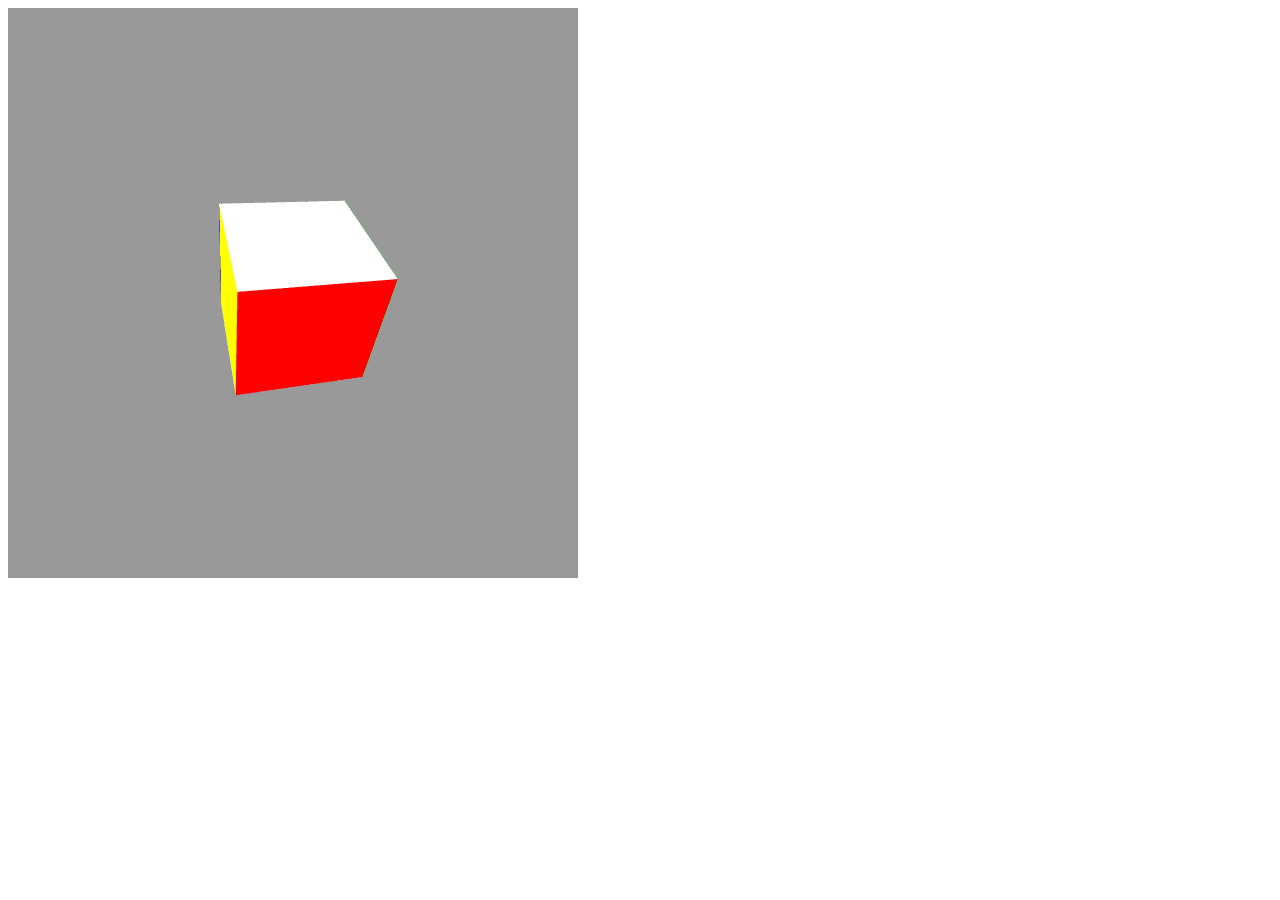
<file: Lab1/index.html>
<!doctype html>
<html>
<body>
<canvas width = "570" height = "570" id = "my_Canvas"></canvas>

<script>
    /*============= Creating a canvas =================*/
    var canvas = document.getElementById('my_Canvas');
    gl = canvas.getContext('experimental-webgl');

    /*============ Defining and storing the geometry =========*/

    var vertices = [
        -1,-1,-1, 1,-1,-1, 1, 1,-1, -1, 1,-1,
        -1,-1, 1, 1,-1, 1, 1, 1, 1, -1, 1, 1,
        -1,-1,-1, -1, 1,-1, -1, 1, 1, -1,-1, 1,
        1,-1,-1, 1, 1,-1, 1, 1, 1, 1,-1, 1,
        -1,-1,-1, -1,-1, 1, 1,-1, 1, 1,-1,-1,
        -1, 1,-1, -1, 1, 1, 1, 1, 1, 1, 1,-1,
    ];

    var colors = [
        5,3,7, 5,3,7, 5,3,7, 5,3,7,
        1,1,3, 1,1,3, 1,1,3, 1,1,3,
        0,0,1, 0,0,1, 0,0,1, 0,0,1,
        1,0,0, 1,0,0, 1,0,0, 1,0,0,
        1,1,0, 1,1,0, 1,1,0, 1,1,0,
        0,1,0, 0,1,0, 0,1,0, 0,1,0
    ];

    var indices = [
        0,1,2, 0,2,3, 4,5,6, 4,6,7,
        8,9,10, 8,10,11, 12,13,14, 12,14,15,
        16,17,18, 16,18,19, 20,21,22, 20,22,23
    ];

    // Create and store data into vertex buffer
    var vertex_buffer = gl.createBuffer ();
    gl.bindBuffer(gl.ARRAY_BUFFER, vertex_buffer);
    gl.bufferData(gl.ARRAY_BUFFER, new Float32Array(vertices), gl.STATIC_DRAW);

    // Create and store data into color buffer
    var color_buffer = gl.createBuffer ();
    gl.bindBuffer(gl.ARRAY_BUFFER, color_buffer);
    gl.bufferData(gl.ARRAY_BUFFER, new Float32Array(colors), gl.STATIC_DRAW);

    // Create and store data into index buffer
    var index_buffer = gl.createBuffer ();
    gl.bindBuffer(gl.ELEMENT_ARRAY_BUFFER, index_buffer);
    gl.bufferData(gl.ELEMENT_ARRAY_BUFFER, new Uint16Array(indices), gl.STATIC_DRAW);

    /*=================== Shaders =========================*/

    var vertCode = 'attribute vec3 position;'+
        'uniform mat4 Pmatrix;'+
        'uniform mat4 Vmatrix;'+
        'uniform mat4 Mmatrix;'+
        'attribute vec3 color;'+//the color of the point
        'varying vec3 vColor;'+

        'void main(void) { '+//pre-built function
        'gl_Position = Pmatrix*Vmatrix*Mmatrix*vec4(position, 1.);'+
        'vColor = color;'+
        '}';

    var fragCode = 'precision mediump float;'+
        'varying vec3 vColor;'+
        'void main(void) {'+
        'gl_FragColor = vec4(vColor, 1.);'+
        '}';

    var vertShader = gl.createShader(gl.VERTEX_SHADER);
    gl.shaderSource(vertShader, vertCode);
    gl.compileShader(vertShader);

    var fragShader = gl.createShader(gl.FRAGMENT_SHADER);
    gl.shaderSource(fragShader, fragCode);
    gl.compileShader(fragShader);

    var shaderProgram = gl.createProgram();
    gl.attachShader(shaderProgram, vertShader);
    gl.attachShader(shaderProgram, fragShader);
    gl.linkProgram(shaderProgram);

    /* ====== Associating attributes to vertex shader =====*/
    var Pmatrix = gl.getUniformLocation(shaderProgram, "Pmatrix");
    var Vmatrix = gl.getUniformLocation(shaderProgram, "Vmatrix");
    var Mmatrix = gl.getUniformLocation(shaderProgram, "Mmatrix");

    gl.bindBuffer(gl.ARRAY_BUFFER, vertex_buffer);
    var position = gl.getAttribLocation(shaderProgram, "position");
    gl.vertexAttribPointer(position, 3, gl.FLOAT, false,0,0) ;

    // Position
    gl.enableVertexAttribArray(position);
    gl.bindBuffer(gl.ARRAY_BUFFER, color_buffer);
    var color = gl.getAttribLocation(shaderProgram, "color");
    gl.vertexAttribPointer(color, 3, gl.FLOAT, false,0,0) ;

    // Color
    gl.enableVertexAttribArray(color);
    gl.useProgram(shaderProgram);

    /*==================== MATRIX =====================*/

    function get_projection(angle, a, zMin, zMax) {
        var ang = Math.tan((angle*.5)*Math.PI/180);//angle*.5
        return [
            0.5/ang, 0 , 0, 0,
            0, 0.5*a/ang, 0, 0,
            0, 0, -(zMax+zMin)/(zMax-zMin), -1,
            0, 0, (-2*zMax*zMin)/(zMax-zMin), 0
        ];
    }

    var proj_matrix = get_projection(40, canvas.width/canvas.height, 1, 100);

    var mov_matrix = [1,0,0,0, 0,1,0,0, 0,0,1,0, 0,0,0,1];
    var view_matrix = [1,0,0,0, 0,1,0,0, 0,0,1,0, 0,0,0,1];

    // translating z
    view_matrix[14] = view_matrix[14]-6;//zoom

    /*==================== Rotation ====================*/

    function rotateZ(m, angle) {
        var c = Math.cos(angle);
        var s = Math.sin(angle);
        var mv0 = m[0], mv4 = m[4], mv8 = m[8];

        m[0] = c*m[0]-s*m[1];
        m[4] = c*m[4]-s*m[5];
        m[8] = c*m[8]-s*m[9];

        m[1]=c*m[1]+s*mv0;
        m[5]=c*m[5]+s*mv4;
        m[9]=c*m[9]+s*mv8;
    }

    function rotateX(m, angle) {
        var c = Math.cos(angle);
        var s = Math.sin(angle);
        var mv1 = m[1], mv5 = m[5], mv9 = m[9];

        m[1] = m[1]*c-m[2]*s;
        m[5] = m[5]*c-m[6]*s;
        m[9] = m[9]*c-m[10]*s;

        m[2] = m[2]*c+mv1*s;
        m[6] = m[6]*c+mv5*s;
        m[10] = m[10]*c+mv9*s;
    }

    function rotateY(m, angle) {
        var c = Math.cos(angle);
        var s = Math.sin(angle);
        var mv0 = m[0], mv4 = m[4], mv8 = m[8];

        m[0] = c*m[0]+s*m[2];
        m[4] = c*m[4]+s*m[6];
        m[8] = c*m[8]+s*m[10];

        m[2] = c*m[2]-s*mv0;
        m[6] = c*m[6]-s*mv4;
        m[10] = c*m[10]-s*mv8;
    }

    /*================= Drawing ===========================*/
    var time_old = 0;

    var animate = function(time) {

        var dt = time-time_old;
        rotateZ(mov_matrix, dt*0.005);//time
        rotateY(mov_matrix, dt*0.002);
        rotateX(mov_matrix, dt*0.003);
        time_old = time;

        gl.enable(gl.DEPTH_TEST);
        gl.depthFunc(gl.LEQUAL);
        gl.clearColor(0.5, 0.5, 0.5, 0.9);
        gl.clearDepth(1.0);

        gl.viewport(0.0, 0.0, canvas.width, canvas.height);
        gl.clear(gl.COLOR_BUFFER_BIT | gl.DEPTH_BUFFER_BIT);
        gl.uniformMatrix4fv(Pmatrix, false, proj_matrix);
        gl.uniformMatrix4fv(Vmatrix, false, view_matrix);
        gl.uniformMatrix4fv(Mmatrix, false, mov_matrix);
        gl.bindBuffer(gl.ELEMENT_ARRAY_BUFFER, index_buffer);
        gl.drawElements(gl.TRIANGLES, indices.length, gl.UNSIGNED_SHORT, 0);

        window.requestAnimationFrame(animate);
    }
    animate(0);
</script>
</body>
</html>
</file>
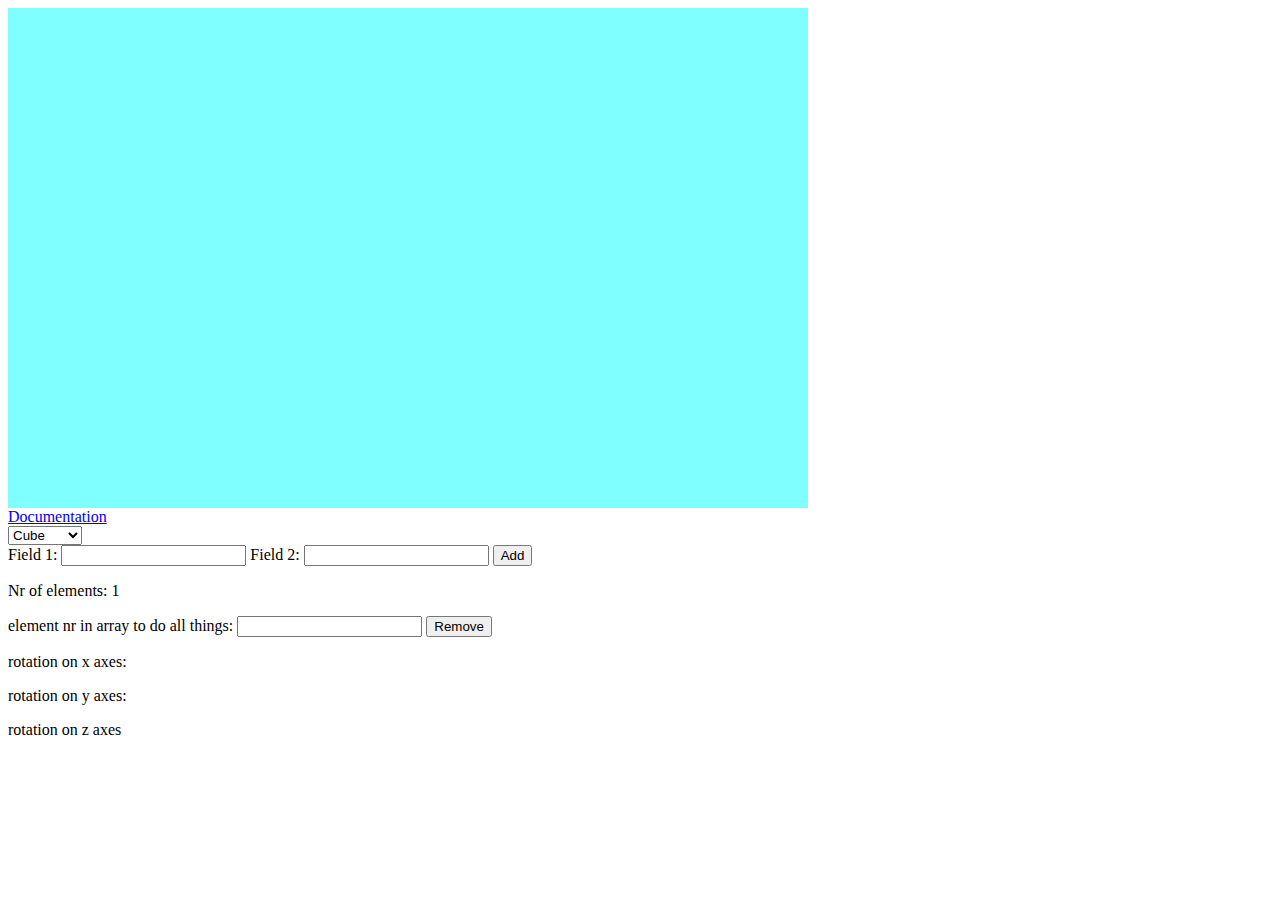
<file: Lab2/index.html>
<html>
	<head>
		<title>WebGL - Rotating Cube</title>
	</head>
	<body onload="InitDemo();">
		<canvas id="game-surface" width="800" height="500">
			Your browser does not support HTML5
		</canvas>
		<br />
		<a href="documentation.html">Documentation</a>

			<form>
			<select id="choose">
				<option value='cube'>Cube</option>
				<option value='pyramid'>Pyramid</option>
				<option value='sphere'>Sphere</option>
				<option value='seashell'>Seashell</option>
				
			</select></br>
			Field 1:
			<input type="text" id="Field1"/>
			Field 2:
			<input type="text" id="Field2"/>
			<input type="button" onclick="create(getElementById('choose').value,parseFloat(document.getElementById('Field1').value),parseFloat(document.getElementById('Field2').value))" value="Add">
			<br/>

		<p id="NrElem">Nr of elements: 0</p>
		
		element nr in array to do all things:
		 <input type="text" id="index">
		 <input type="button" onclick="objects.splice(parseInt(document.getElementById('index').value),1);document.getElementById('NrElem').innerHTML='Nr of elements: '+objects.length" value="Remove">
		 
		 
		</form>
		<p id="rotx">rotation on x axes:</p>
		<p id="roty">rotation on y axes:</p>
		<p id="rotz">rotation on z axes</p>
		
		
		<script src="Common/MV2.js"></script>
		<script src="Common/MV.js"></script>
		<script src="gl-matrix.js"></script>
		<script src="app.js"></script>
		
		
	</body>
</html>
</file>
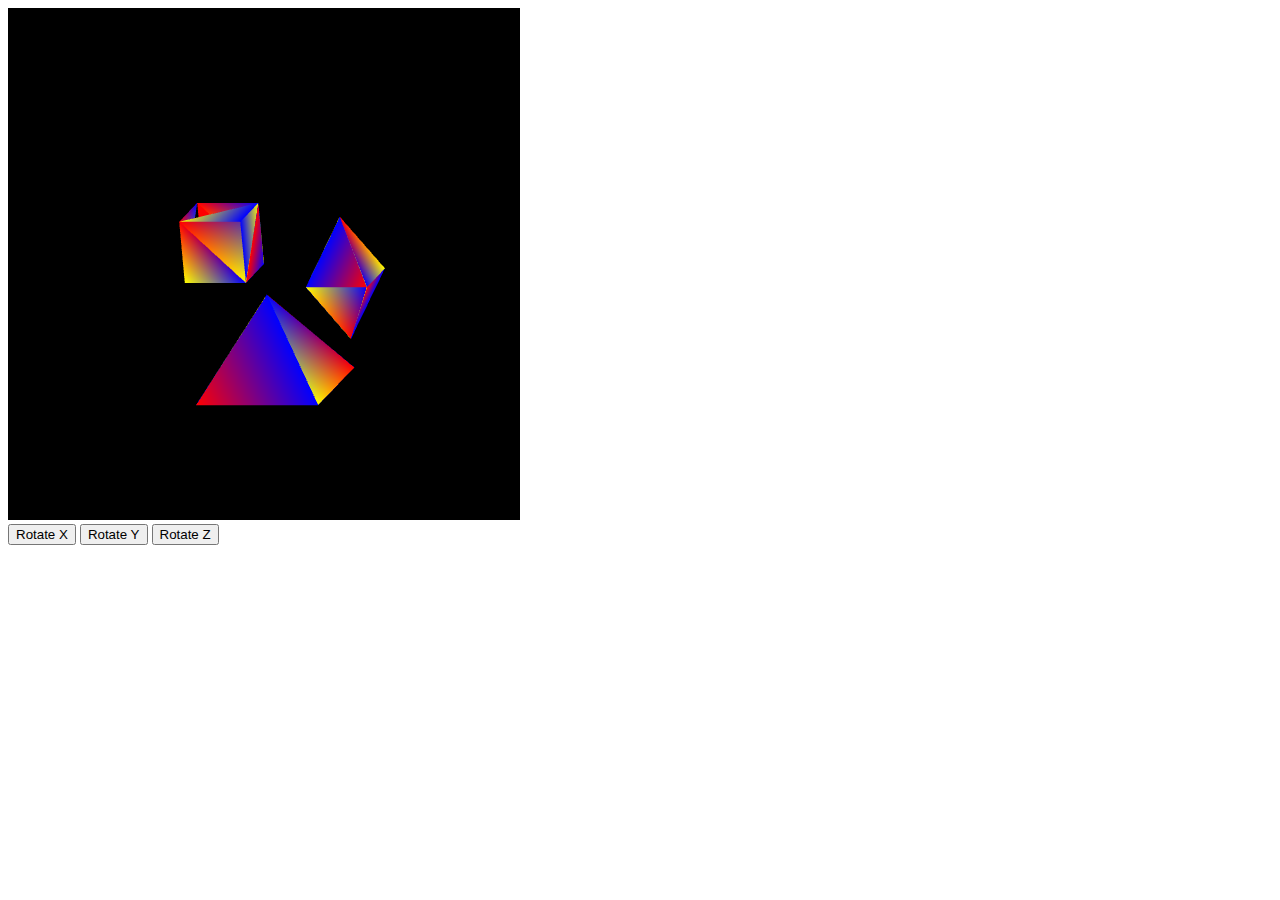
<file: WebGL-master/Lab1/index.html>
<!DOCTYPE html>
<html>
<head>
    <meta http-equiv="Content-Type" content="text/html;charset=utf-8" >
    <title>FAF</title>

    <script id="vertex-shader" type="x-shader/x-vertex">
attribute vec4 vPosition;
attribute vec4 vColor;
varying vec4 fragColor;


void
main()
{
vec3 angles = vec3(0.3, -0.3, 0.0);
vec3 c = cos( angles );
vec3 s = sin( angles );

// Remeber: thse matrices are column-major
mat4 rx = mat4( 1.0, 0.0, 0.0, 0.0,
0.0, c.x, s.x, 0.0,
0.0, -s.x, c.x, 0.0,
0.0, 0.0, 0.0, 1.0 );

mat4 ry = mat4( c.y, 0.0, -s.y, 0.0,
0.0, 1.0, 0.0, 0.0,
s.y, 0.0, c.y, 0.0,
0.0, 0.0, 0.0, 1.0 );

mat4 rz = mat4( c.z, s.z, 0.0, 0.0,
-s.z, c.z, 0.0, 0.0,
0.0, 0.0, 1.0, 0.0,
0.0, 0.0, 0.0, 1.0 );

gl_Position = rz * ry * rx * vPosition;
gl_Position.z = -gl_Position.z;
fragColor = vColor;
}
</script>

    <script id="fragment-shader" type="x-shader/x-fragment">
precision mediump float;
varying vec4 fragColor;

void
main()
{
gl_FragColor = vec4(fragColor);
}
</script>

    <script type="text/javascript" src="Common/webgl-utils.js"></script>
    <script type="text/javascript" src="Common/initShaders.js"></script>
    <script type="text/javascript" src="Common/MV.js"></script>
    <script type="text/javascript" src="app.js"></script>
</head>

<body>
<!” canvas element with size attributes!! ”>
<canvas id="gl-canvas" width="512" height="512">
    Oops ... your browser doesn't support the HTML5 canvas element
</canvas>

<br/>

<button id= "xButton">Rotate X</button>
<button id= "yButton">Rotate Y</button>
<button id= "zButton">Rotate Z</button>
</body>
</html>
</file>
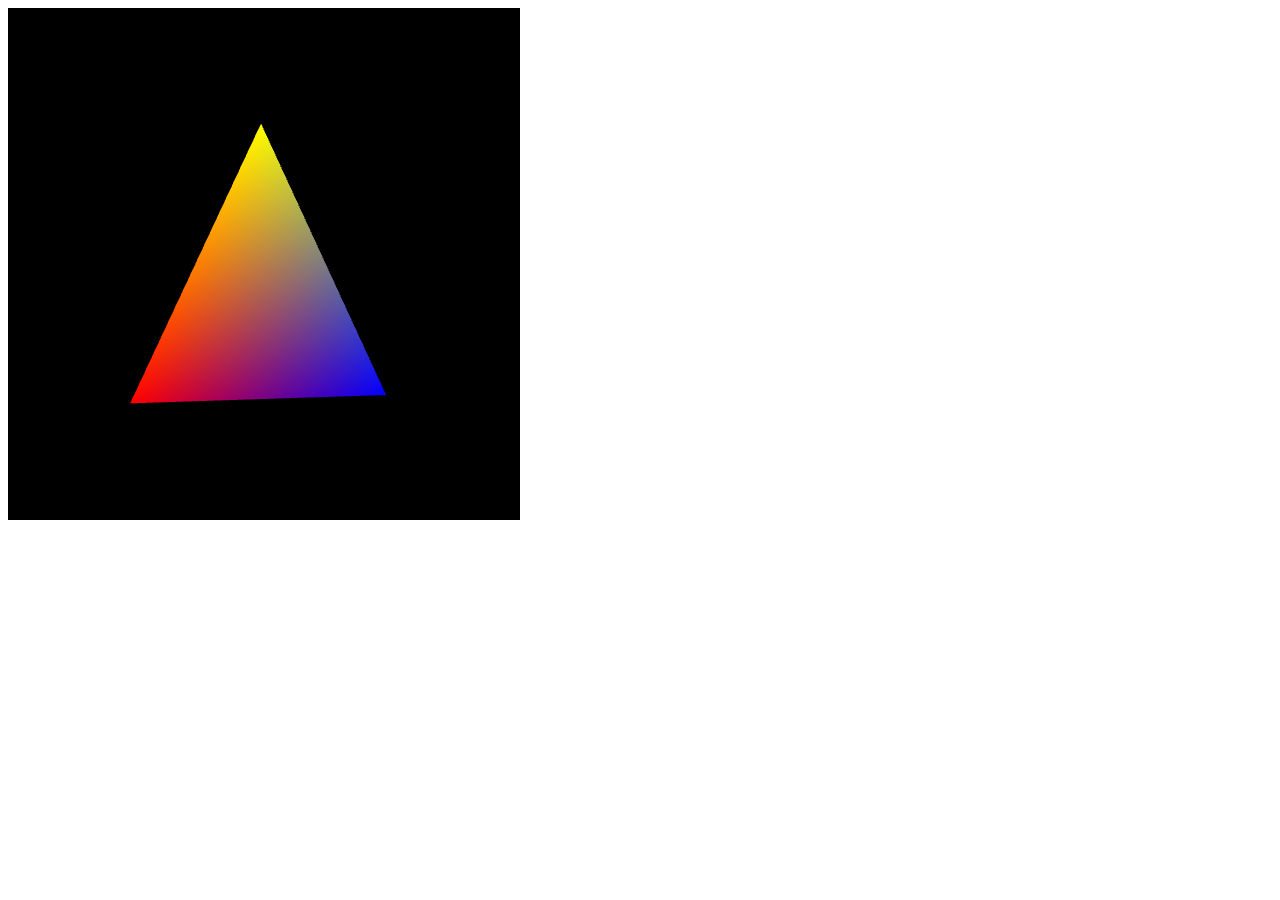
<file: lab0/bonus-dancing-webgl-triangle.html>
<!DOCTYPE html>
<html>
	<head>
		<meta http-equiv="Content-Type" content="text/html;charset=utf-8" >
		<title>CG Lab0 <3</title>

		<!-- vertex shader code block -->
		<script id="vertex-shader" type="x-shader/x-vertex">
			// READ THESE COMMENTS AFTER READING THE JS COMMENTS!!!!
			// attribute means that it is an array containing the information 
			// about EVERY point of the object.
			// attribute was passed from the javascript file
			attribute vec4 vPosition;
			attribute vec4 vColor;

			// varying means that we will pass this data to fragment shader
			// this data was NOT passed from the JS file.
			varying vec4 fColor;

			void
			main() {
				// not doing any transformations, just taking the position that came 
				// from the JS file and applying it to gl_Position which is the FINAL position.
			    gl_Position = vPosition;

			    // assigning vColor that was passed from JS to fColor that WILL be passed to fragment shader
				fColor = vColor;
			}
		</script>

		<!-- fragment shader code block -->
		<script id="fragment-shader" type="x-shader/x-fragment">
			precision mediump float;

			// READ THESE COMMENTS AFTER READING THE JS COMMENTS!!!!
			// in order to work, varying must be declared in both shaders
			varying vec4 fColor;
			void
			main() {
				// no transformations of color, just take it as it came from the v-shader
				// gl_FragColor is the FINAL color!!!
			    gl_FragColor = fColor;
			}
		</script>

		<!-- including all scripts needed -->
		<script type="text/javascript" src="webgl-utils.js"></script>
		<script type="text/javascript" src="InitShaders.js"></script>
		<script type="text/javascript" src="MV.js"></script>
		<script type="text/javascript" src="bonus-dancing-webgl-triangle.js"></script>
	</head>

	<body>
		<!-- canvas element with size attributes!! -->
		<canvas id="gl-canvas" width="512" height="512">
		Oops ... your browser doesn't support the HTML5 canvas element
		</canvas>
	</body>
</html>
</file>
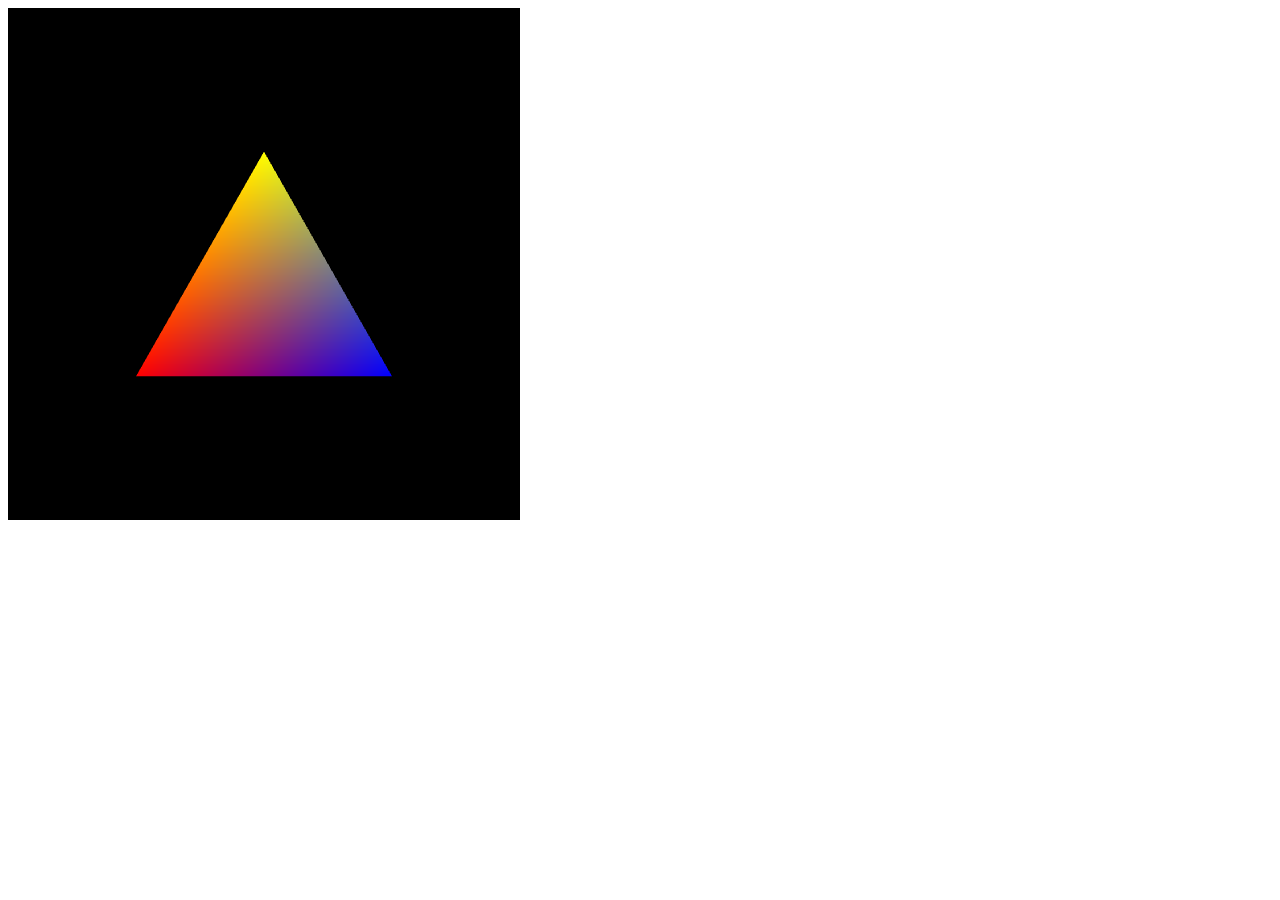
<file: lab0/webgl-triangle.html>
<!DOCTYPE html>
<html>
	<head>
		<meta http-equiv="Content-Type" content="text/html;charset=utf-8" >
		<title>CG Lab0 <3</title>

				<!-- vertex shader code block -->
		<script id="vertex-shader" type="x-shader/x-vertex">
			// READ THESE COMMENTS AFTER READING THE JS COMMENTS!!!!
			// attribute means that it is an array containing the information
			// about EVERY point of the object.
			// attribute was passed from the javascript file
			attribute vec4 vPosition;
			attribute vec4 vColor;

			// varying means that we will pass this data to fragment shader
			// this data was NOT passed from the JS file.
			varying vec4 fColor;

			void
			main() {
			vec3 angles = vec3(0.5, 0.0, 0.0);
    		vec3 c = cos( angles );
    		vec3 s = sin( angles );

   			 // Remeber: thse matrices are column-major
   			 mat4 rx = mat4( 1.0,  0.0,  0.0, 0.0,
		 					 0.0,  c.x,  s.x, 0.0,
		  					 0.0, -s.x,  c.x, 0.0,
		    				 0.0,  0.0,  0.0, 1.0 );

    		mat4 ry = mat4( c.y, 0.0, -s.y, 0.0,
		    				0.0, 1.0,  0.0, 0.0,
		    				s.y, 0.0,  c.y, 0.0,
		    				0.0, 0.0,  0.0, 1.0 );


   			mat4 rz = mat4( c.z, s.z, 0.0, 0.0,
		   				 	 -s.z,  c.z, 0.0, 0.0,
		    				 0.0,  0.0, 1.0, 0.0,
		    				 0.0,  0.0, 0.0, 1.0 );

    		fColor = vColor;
   			gl_Position = rz * ry * rx * vPosition;
		 	gl_Position.z = -gl_Position.z;
		}
		</script>

		<!-- fragment shader code block -->
		<script id="fragment-shader" type="x-shader/x-fragment">
			precision mediump float;

			// READ THESE COMMENTS AFTER READING THE JS COMMENTS!!!!
			// in order to work, varying must be declared in both shaders
			varying vec4 fColor;
			void
			main() {
				// no transformations of color, just take it as it came from the v-shader
				// gl_FragColor is the FINAL color!!!
			    gl_FragColor = fColor;
			}
		</script>

		<!-- including all scripts needed -->
		<script type="text/javascript" src="webgl-utils.js"></script>
		<script type="text/javascript" src="InitShaders.js"></script>
		<script type="text/javascript" src="MV.js"></script>
		<script type="text/javascript" src="webgl-triangle.js"></script>
	</head>

	<body>
		<!-- canvas element with size attributes!! -->
		<canvas id="gl-canvas" width="512" height="512">
		Oops ... your browser doesn't support the HTML5 canvas element
		</canvas>
	</body>
</html>
</file>
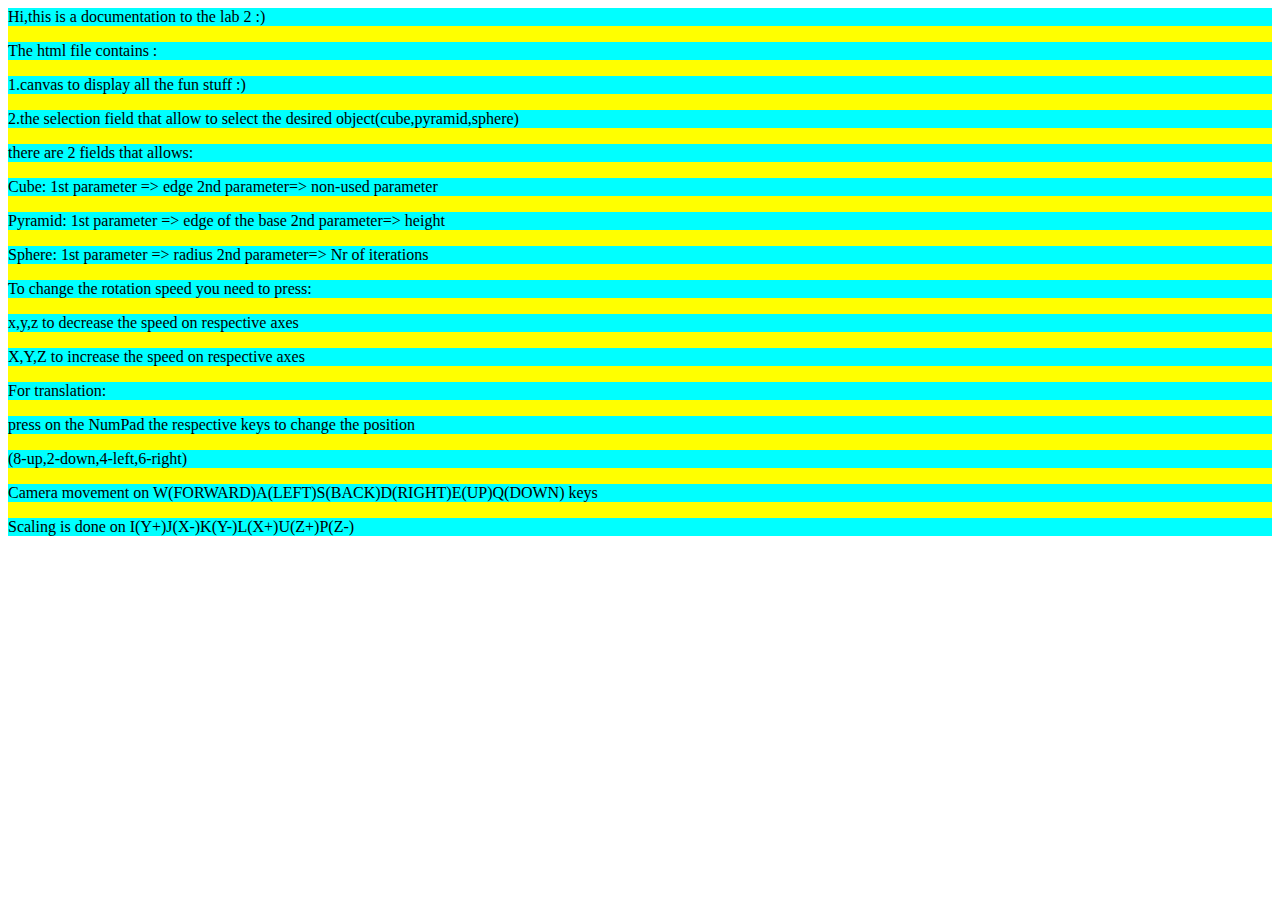
<file: Lab2/documentation.html>
<html>
<head>
</head>
<body>
<style>
div {
  background-color: yellow;
}
p {
	background-color:cyan;
}
</style>
<div >
<p>Hi,this is a documentation to the lab 2 :)<p/>

<p>The html file contains :<p/>

<p>1.canvas to display all the fun stuff :)<p/>
<p>2.the selection field that allow to select the desired object(cube,pyramid,sphere)<p/>
<p>there are 2 fields that allows:<p/>
<p>Cube: 1st parameter => edge    2nd parameter=> non-used parameter<p/>
<p>Pyramid: 1st parameter => edge of the base    2nd parameter=> height<p/>
<p>Sphere: 1st parameter => radius    2nd parameter=> Nr of iterations<p/>

<p>To change the rotation speed you need to press:<p/>
<p>x,y,z to decrease the speed on respective axes<p/>
<p>X,Y,Z to increase the speed on respective axes<p/>

<p>For translation:</p>
<p>press on the NumPad the respective keys to change the position<p/>
(8-up,2-down,4-left,6-right)<p/>
<p>Camera movement on W(FORWARD)A(LEFT)S(BACK)D(RIGHT)E(UP)Q(DOWN) keys</p>
<p>Scaling is done on I(Y+)J(X-)K(Y-)L(X+)U(Z+)P(Z-)</p>
</div>
</body>
</html>
</file>
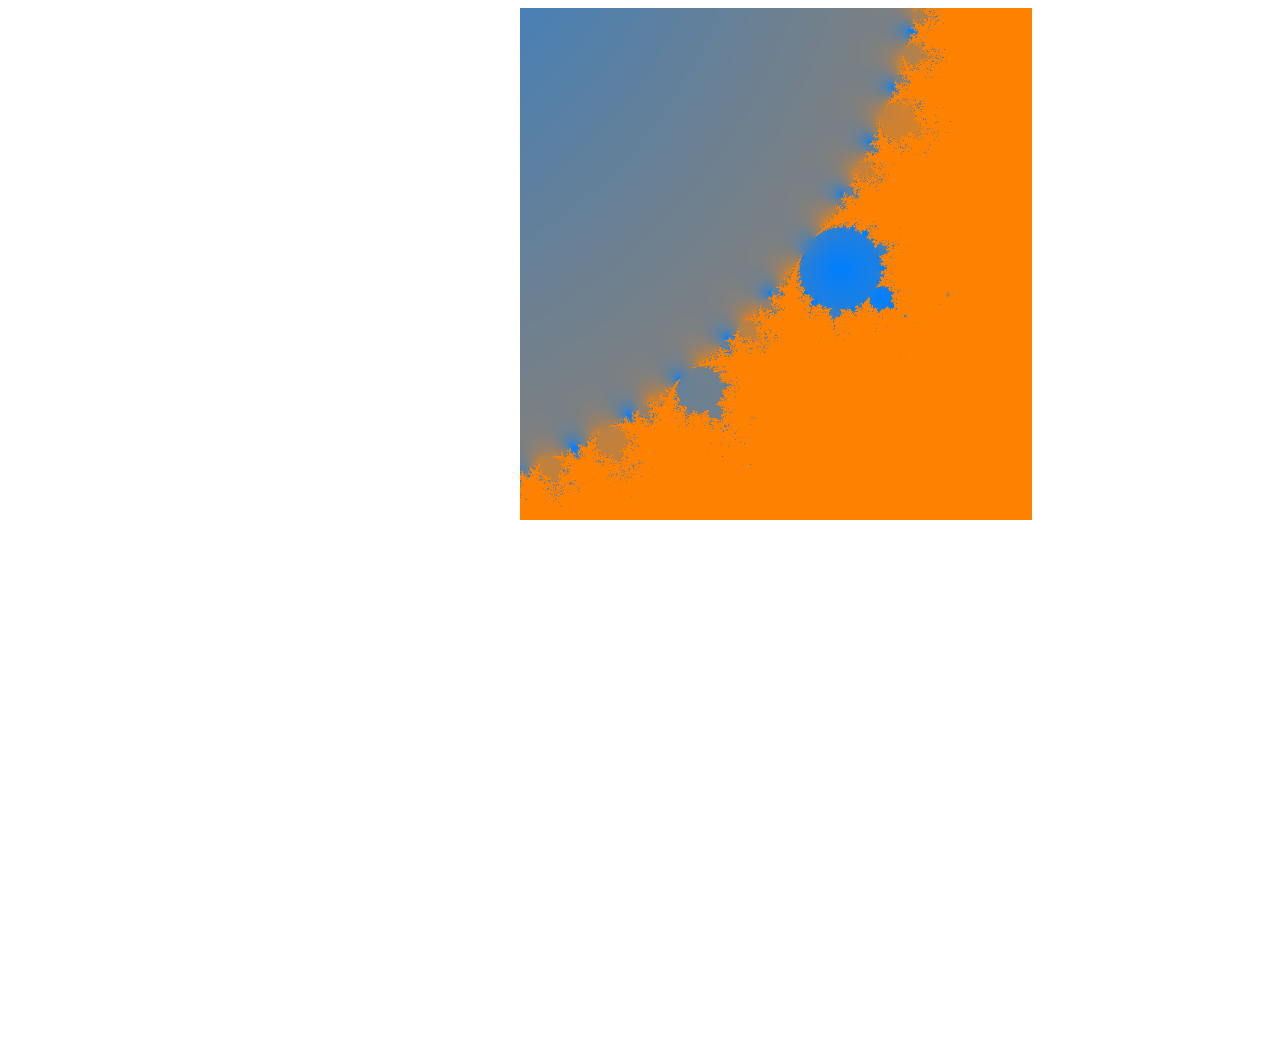
<file: WebGL-master/Chap10/mandelbrot1.html>
<!DOCTYPE html>
<html>

<script id="vertex-shader" type="x-shader/x-vertex">

attribute  vec4 vPosition;
attribute  vec2 vTexCoord;
varying vec2 fTexCoord;

void main()
{
    fTexCoord = vTexCoord.st;
    gl_Position = vPosition;
}
</script>

<script id="fragment-shader" type="x-shader/x-fragment">

precision mediump float;

varying  vec2 fTexCoord;

uniform sampler2D texture;

void main()
{
    gl_FragColor = texture2D( texture, fTexCoord );
}
</script>

<script type="text/javascript" src="../Common/webgl-utils.js"></script>
<script type="text/javascript" src="../Common/initShaders.js"></script>
<script type="text/javascript" src="../Common/MV.js"></script>
<script type="text/javascript" src="mandelbrot1.js"></script>

<body>
<canvas id="gl-canvas" width="1024"" height="1024">
Oops ... your browser doesn't support the HTML5 canvas element
</canvas>
</body>
</html>
</file>
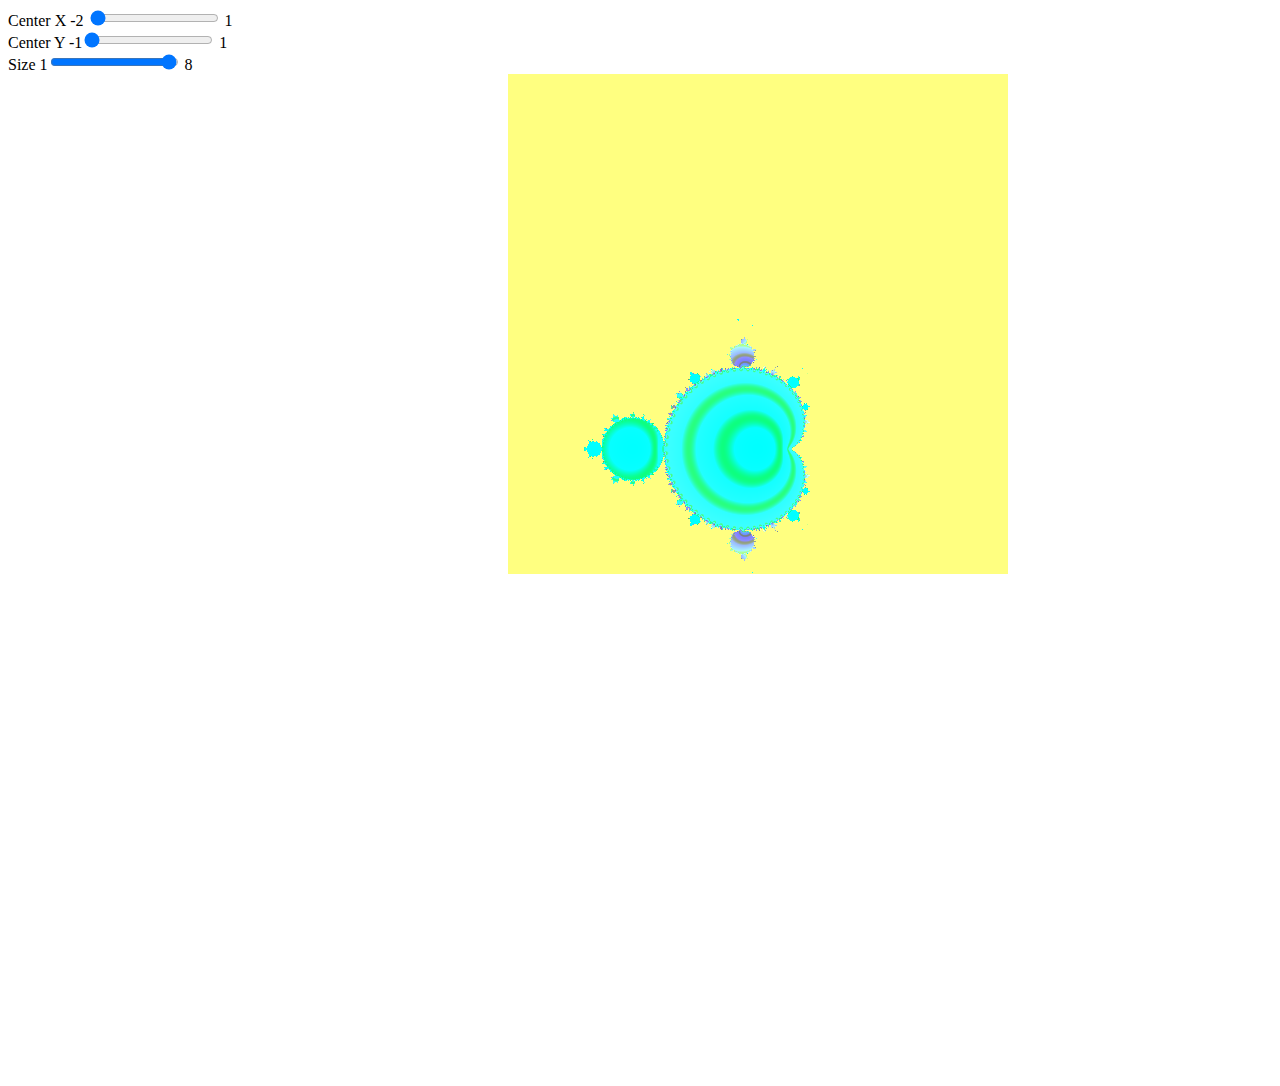
<file: WebGL-master/Chap10/mandelbrot2.html>
<!DOCTYPE html>
<html>
<div>
 Center X -2  <input id="Center X" type="range"
 min="-2" max="2" step="0.1" value="-2" />
1
</div>
<div>
Center Y -1<input id="Center Y" type="range"
 min="-1" max="1" step="0.1" value="-1" />
1
</div>
<div>
Size 1<input id="Size" type="range"
 min="0.01" max="8" step="0.1" value="8" />
8
</div>
<script id="vertex-shader" type="x-shader/x-vertex">

attribute  vec4 vPosition;


void main()
{
    gl_Position = vPosition;
}
</script>

<script id="fragment-shader" type="x-shader/x-fragment">

precision mediump float;

uniform float cx;
uniform float cy;

uniform float scale;

float height;
float width;

void main()
{
   //float height = 0.5;          /* size of window in complex plane */
   //float width = 0.5;

   const int max = 100;             /* number of interations per point */
   const float PI = 3.14159;

   float n = 1000.0;
   float m = 1000.0;
   float v;


   float x = gl_FragCoord.x  /(n*scale) + cx - 1.0 / (2.0*scale);
   float y = gl_FragCoord.y/(m*scale) + cy - 1.0 / (2.0*scale);

   float ax=0.0, ay=0.0;
   float bx, by;


   for ( int k = 0; k < max; k++ ) {

		// compute c = c^2 + p

            bx  = ax*ax-ay*ay;
            by = 2.0*ax*ay;
            ax = bx+x;
            ay = by+y;
            v = ax*ax+ay*ay;

            if ( v > 4.0 ) break;      /* assume not in set if mag > 2 */
        }

        // assign gray level to point based on its magnitude */

        //if ( v > 1.0 ) v = 1.0;        /* clamp if > 1 */
        v = min(v, 1.0);
        gl_FragColor.r = v;
        gl_FragColor.g = 0.5* sin( 3.0*PI*v) + 1.0;
        gl_FragColor.b = 1.0-v;
        gl_FragColor.b = 0.5* cos( 19.0*PI*v) + 1.0;
        gl_FragColor.a = 1.0;
}
</script>

<script type="text/javascript" src="../Common/webgl-utils.js"></script>
<script type="text/javascript" src="../Common/initShaders.js"></script>
<script type="text/javascript" src="../Common/MV.js"></script>
<script type="text/javascript" src="mandelbrot2.js"></script>

<body>
<canvas id="gl-canvas" width="1000" height="1000">
Oops ... your browser doesn't support the HTML5 canvas element
</canvas>
</body>
</html>
</file>
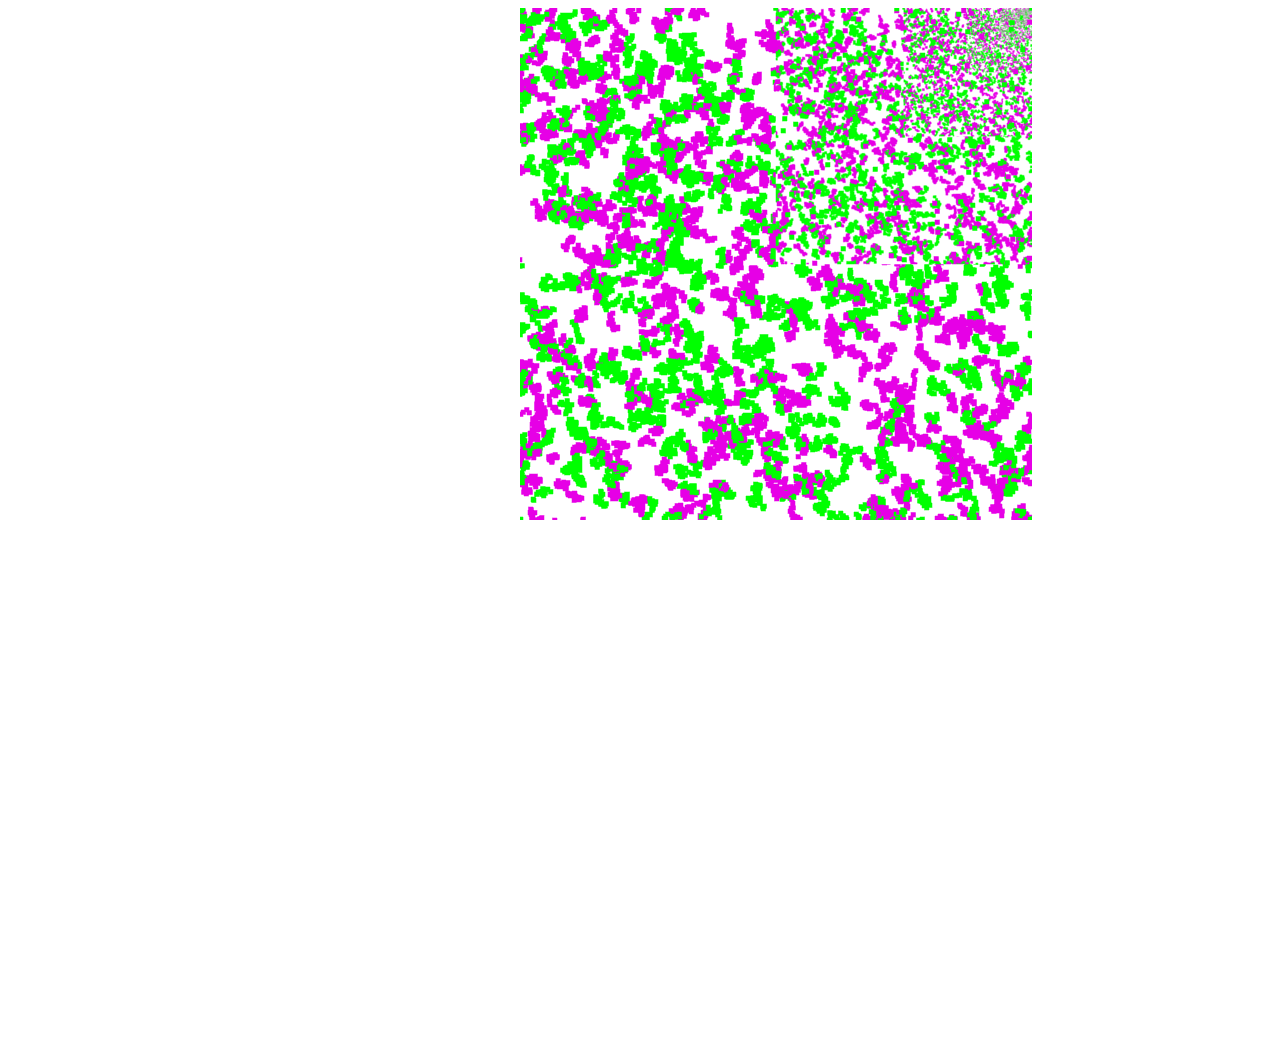
<file: WebGL-master/Chap10/particleDiffusion1.html>
<!DOCTYPE html>
<html>

<script id="vertex-shader1" type="x-shader/x-vertex">

attribute vec4 vPosition1;
attribute vec2 vTexCoord;

varying vec2 fTexCoord;

void main()
{
    gl_Position = vPosition1;
    fTexCoord = vTexCoord;

}
</script>

<script id="vertex-shader2" type="x-shader/x-vertex">

attribute  vec4 vPosition2;
uniform float pointSize;

void main()
{
    gl_PointSize = pointSize;
    gl_Position = vPosition2;
}
</script>

<script id="fragment-shader1" type="x-shader/x-fragment">


precision mediump float;

uniform sampler2D texture;
uniform float d;
uniform float s;

varying vec2 fTexCoord;

void main()
{
    float x = fTexCoord.x;
    float y = fTexCoord.y;
    gl_FragColor = (texture2D( texture, vec2(x+d, y))
                   +texture2D( texture, vec2(x, y+d))
                   +texture2D( texture, vec2(x-d, y))
                   +texture2D( texture, vec2(x, y-d)))/s;

}
</script>
<script id="fragment-shader2" type="x-shader/x-fragment">

precision mediump float;

uniform vec4 color;
void
main()
{
    gl_FragColor = color;

}
</script>


<script type="text/javascript" src="../Common/webgl-utils.js"></script>
<script type="text/javascript" src="../Common/initShaders.js"></script>
<script type="text/javascript" src="../Common/MV.js"></script>
<script type="text/javascript" src="particleDiffusion1.js"></script>


<body>
<canvas id="gl-canvas" width="1024" height="1024">
Oops ... your browser doesn't support the HTML5 canvas element
</canvas>
</body>
</html>
</file>
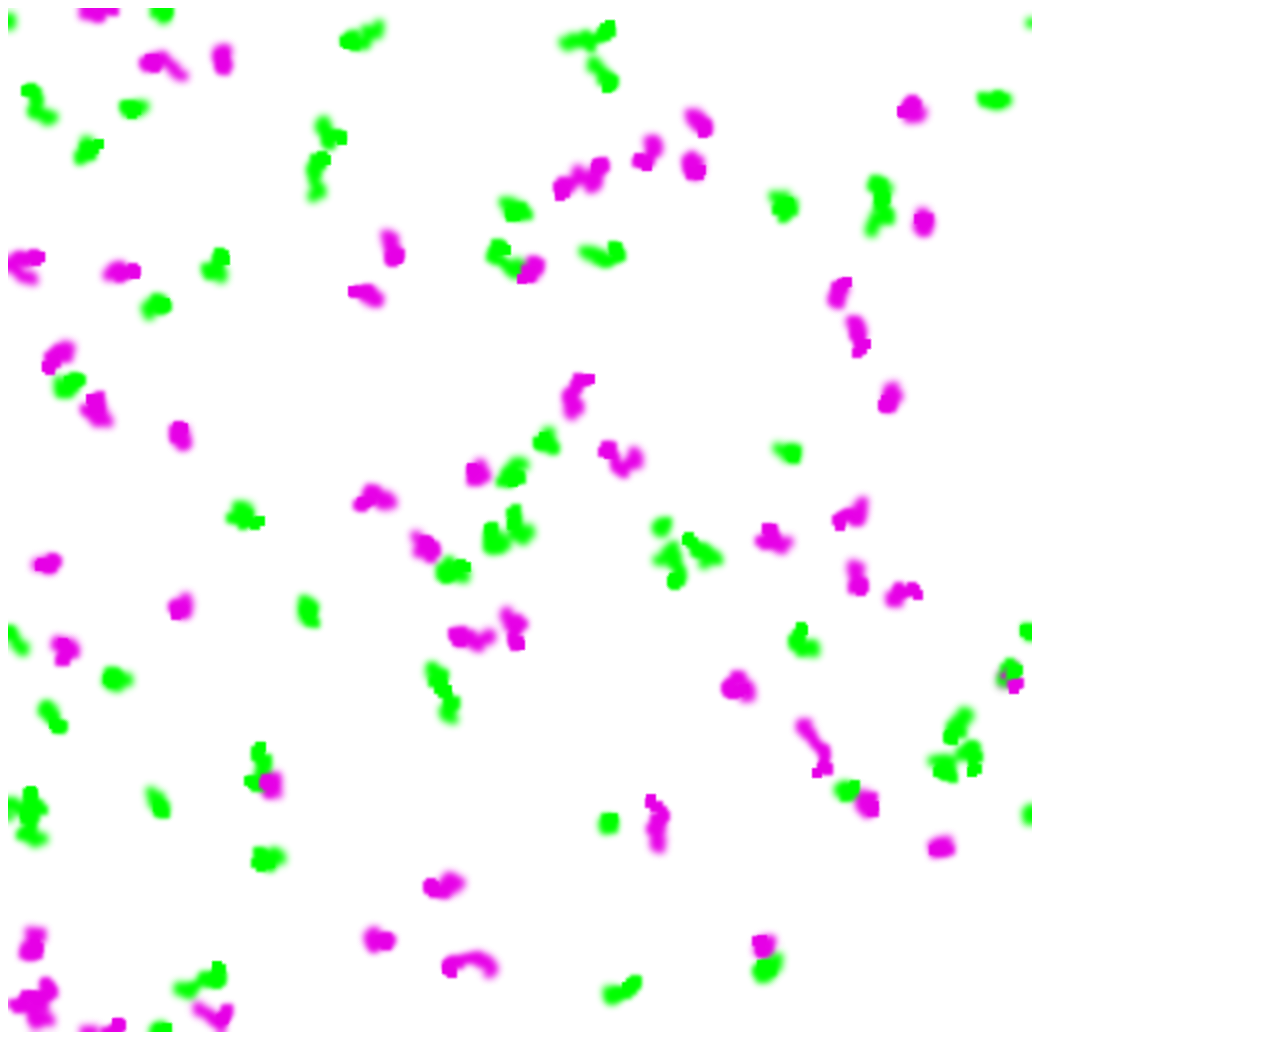
<file: WebGL-master/Chap10/particleDiffusion2.html>
<!DOCTYPE html>
<html>

<script id="vertex-shader1" type="x-shader/x-vertex">

attribute vec4 vPosition1;
attribute vec2 vTexCoord;

varying vec2 fTexCoord;

void main()
{
    gl_Position = vPosition1;
    fTexCoord = vTexCoord;

}
</script>

<script id="vertex-shader2" type="x-shader/x-vertex">

attribute  vec4 vPosition2;
uniform float pointSize;

void main() 
{
    gl_PointSize = pointSize;
    gl_Position = vPosition2;
} 
</script>

<script id="fragment-shader1" type="x-shader/x-fragment">


precision mediump float;

uniform sampler2D texture;
uniform float d;
uniform float s;

varying vec2 fTexCoord;

void main() 
{ 
    float x = fTexCoord.x;
    float y = fTexCoord.y;
    gl_FragColor = (texture2D( texture, vec2(x+d, y))
                   +texture2D( texture, vec2(x, y+d))
                   +texture2D( texture, vec2(x-d, y))
                   +texture2D( texture, vec2(x, y-d)))/s;
                 
} 
</script>
<script id="fragment-shader2" type="x-shader/x-fragment">

precision mediump float;

uniform vec4 color;
void
main()
{
    gl_FragColor = color;

}
</script>


<script type="text/javascript" src="../Common/webgl-utils.js"></script>
<script type="text/javascript" src="../Common/initShaders.js"></script>
<script type="text/javascript" src="../Common/MV.js"></script>
<script type="text/javascript" src="particleDiffusion2.js"></script>


<body>
<canvas id="gl-canvas" width="1024" height="1024">
Oops ... your browser doesn't support the HTML5 canvas element
</canvas>
</body>
</html>
</file>
